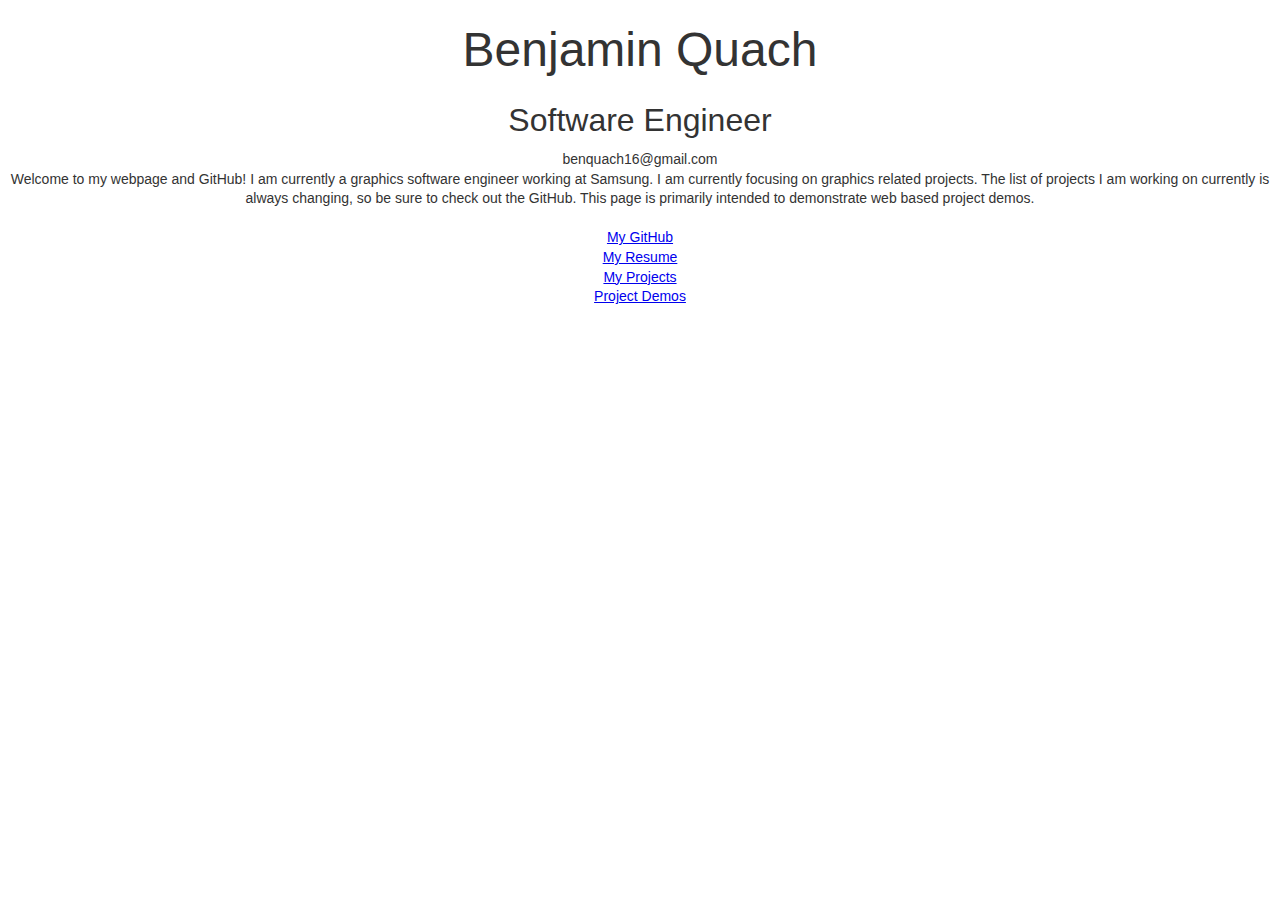
<file: index.html>
<!doctype html>
<head>
  <title>Benjamin Quach</title>
  <meta http-equiv="Content-Type" content="text/html; charset=utf-8"/>
  <link type="text/css" href="page.css" media="all" rel="stylesheet">
</head>
<body>
<h1>Benjamin Quach</h1>
<h2>Software Engineer </h2>
<div align="center">
benquach16@gmail.com <br>
Welcome to my webpage and GitHub! I am currently a graphics software engineer working at Samsung. I am currently focusing on graphics related projects. The list of projects I am working on currently is always changing, so be sure to check out the GitHub. This page is primarily intended to demonstrate web based project demos.<br>

<br>
<a href="http://github.com/benquach16">My GitHub</a> <br>
<a href="BenjaminQuachResume2020.pdf">My Resume</a> <br>
<a href="projects.html">My Projects</a> <br>
<a href="webprojects.html">Project Demos</a> <br>
</div>
</body>
</html>
</file>
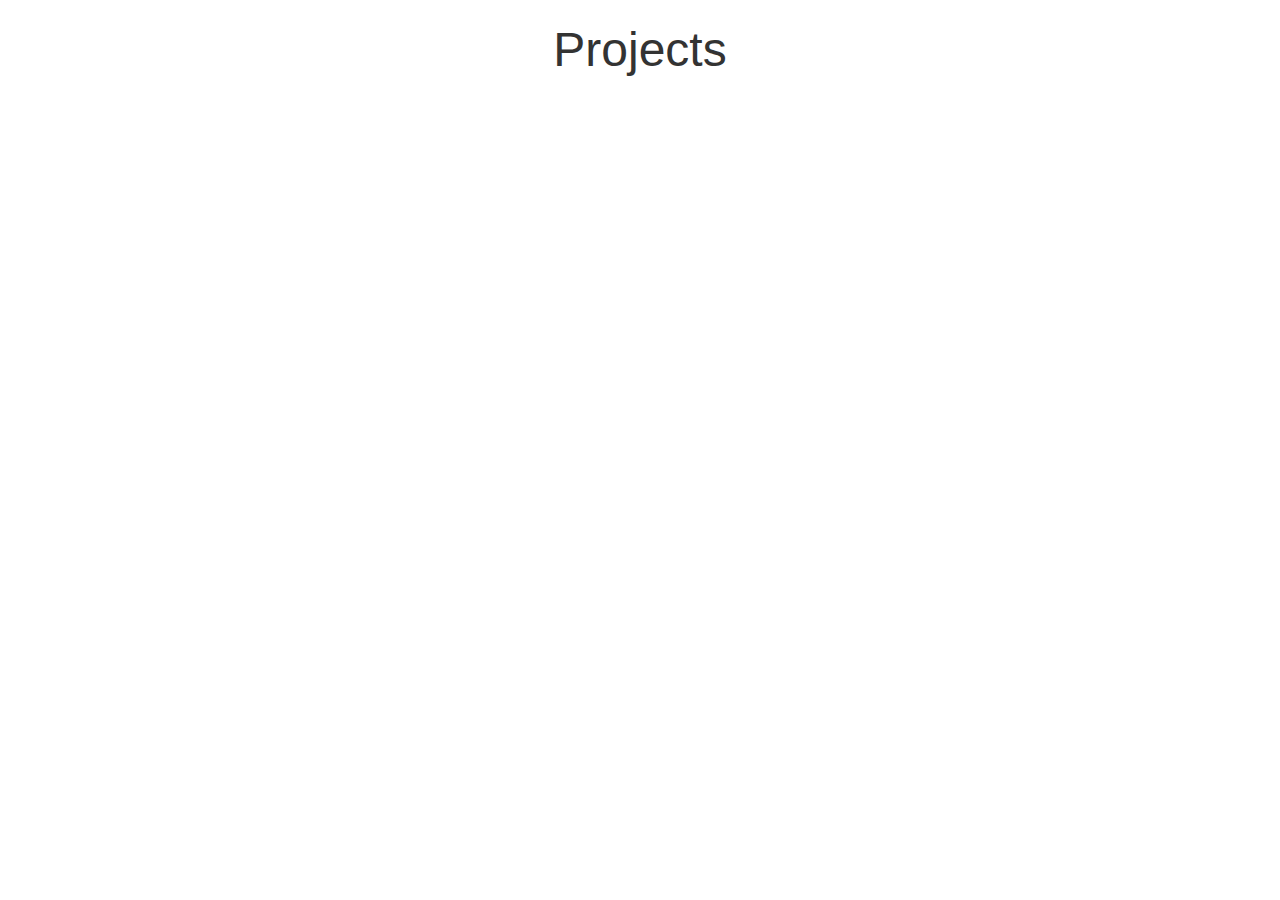
<file: projects.html>
<!doctype html>
<head>
  <title>Projects</title>
  <meta http-equiv="Content-Type" content="text/html; charset=utf-8"/>
  <link type="text/css" href="page.css" media="all" rel="stylesheet">
</head>
<body>
<h1>Projects</h1>

<div align="center">
<script src="https://code.jquery.com/jquery-3.1.0.min.js" integrity="sha256-cCueBR6CsyA4/9szpPfrX3s49M9vUU5BgtiJj06wt/s=" crossorigin="anonymous"></script>
<script src="getprojects.js"></script>

</div>
</body>
</html>
</file>
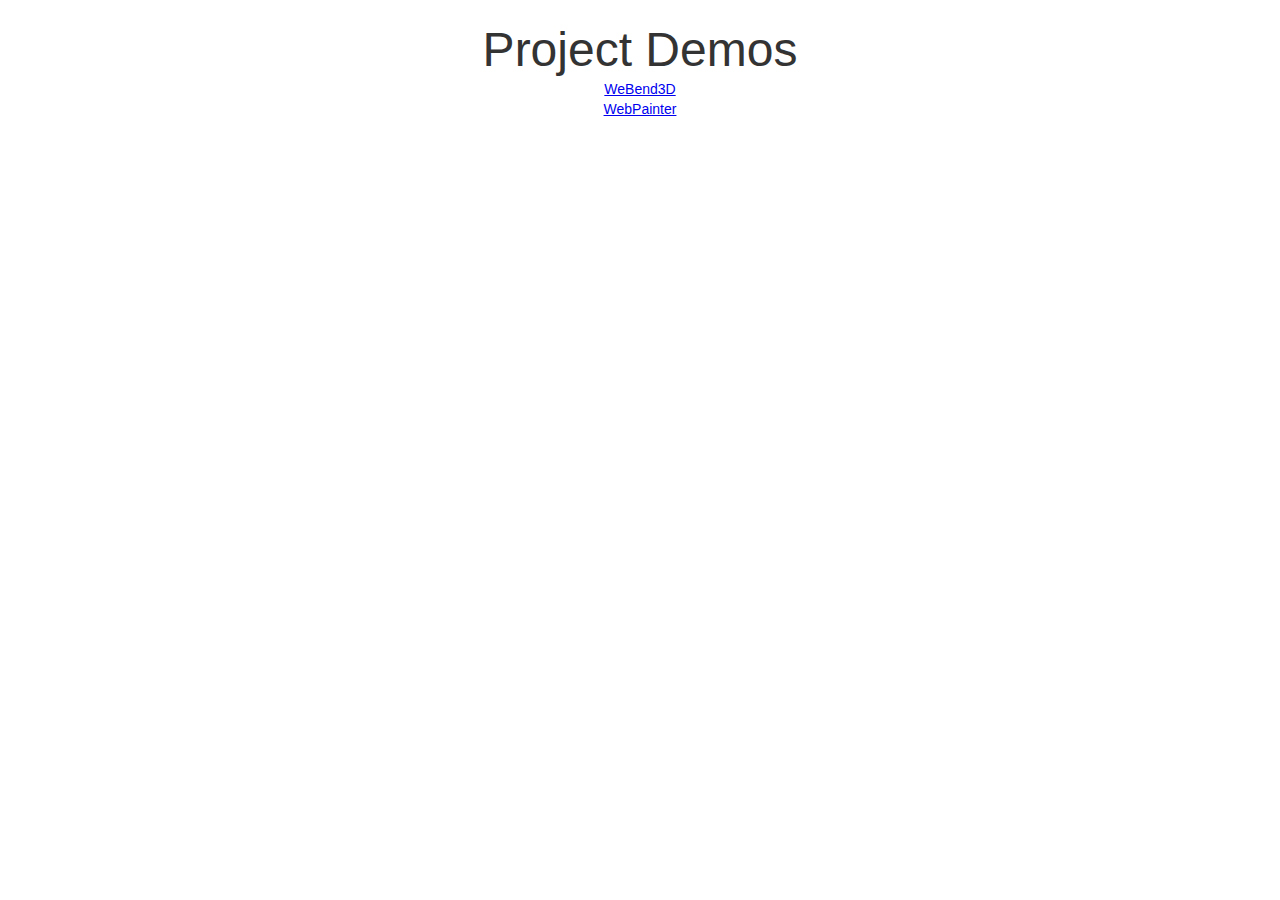
<file: webprojects.html>
<!doctype html>
<head>
  <title>Project Demos</title>
  <meta http-equiv="Content-Type" content="text/html; charset=utf-8"/>
  <link type="text/css" href="page.css" media="all" rel="stylesheet">
</head>
<body>
	<h1>Project Demos</h1>
<div align="center">
	<a href="projects/SBHacksClient/index.html">WeBend3D</a> <br>
	<a href="projects/WebPainter/index.html">WebPainter</a> <br>
</div>
</body>
</html>
</file>
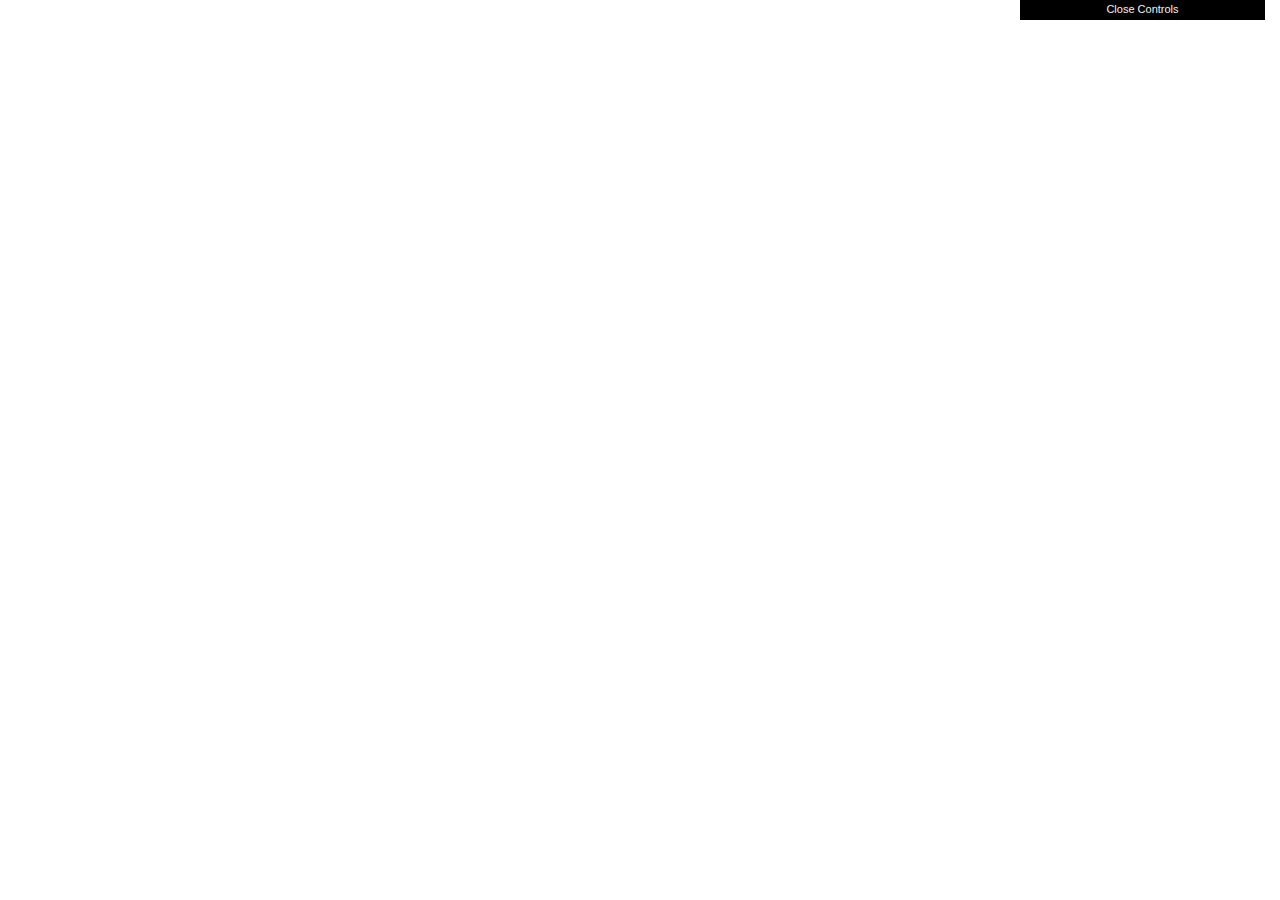
<file: SBHacksClient/test.html>
<!DOCTYPE HTML>
<html>
  <head>
	<script src="libs/dat.gui.min.js"></script>
	<script>
	  function init()
	  {
	  var gui = new dat.GUI();
	  }
	</script>
	<body onload ='init()'>
	  
	</body>
  </head>
</html>
</file>
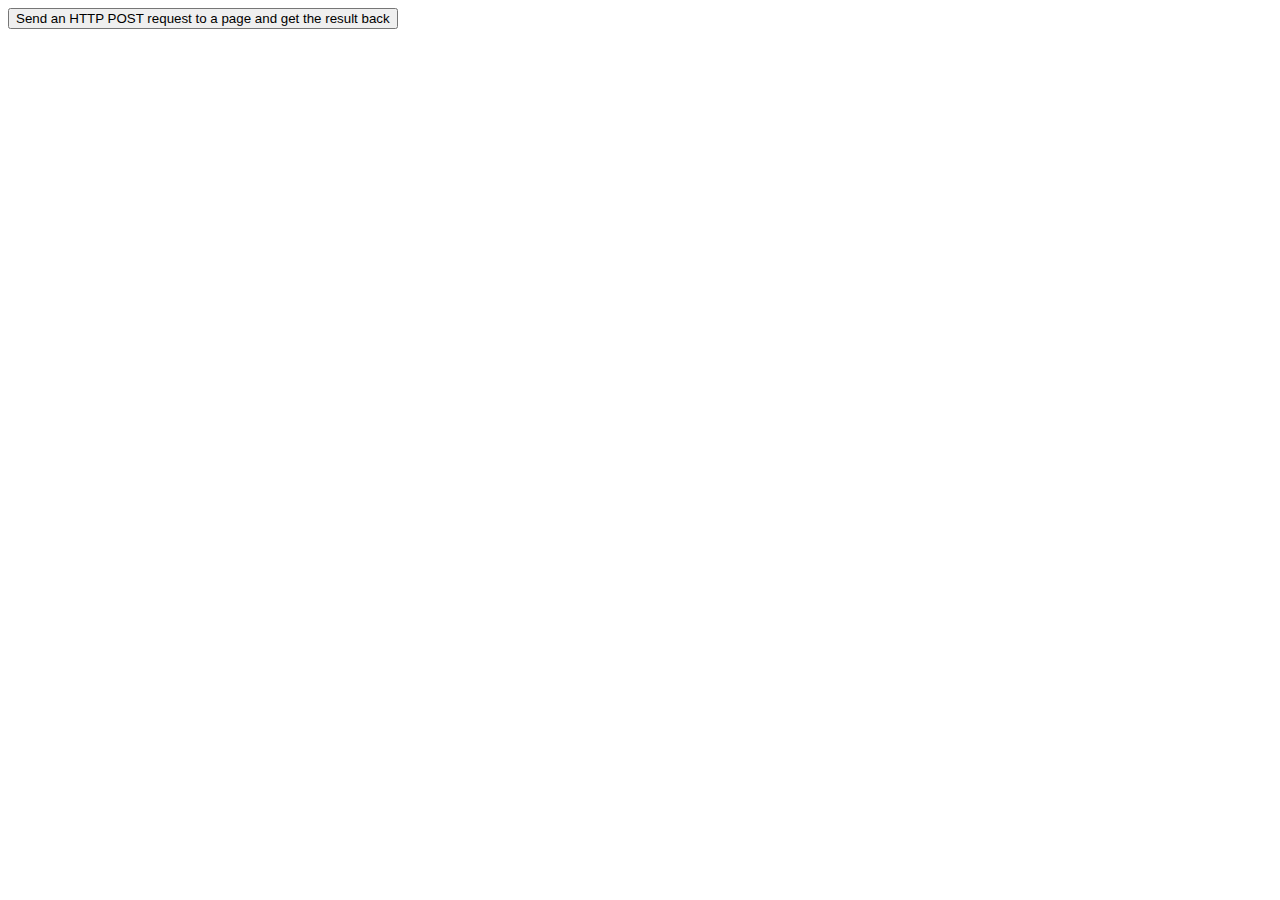
<file: SBHacksClient/server/jstest2.html>
<!DOCTYPE html>
<html>
<head>
<script src="http://ajax.googleapis.com/ajax/libs/jquery/1.11.2/jquery.min.js"></script>
<script>
    $(document).ready(function(){
        $("button").click(function(){
           $.ajax({                                      
                url: "http://localhost/SBHacksClient/server/array_edit.php",       
                type: "POST",
                data: {
                    cmd: "10",
                    verts1: "11",
                    verts2: "12",
                    func: "13",
					tableName: "exavqxxu3s"
                }, 
                //error: Utilities.Logger.displayAjaxError
            }).done(function( msg ) {
                alert(msg);
            });
        });
    });

</script>

</head>
<body>

<button>Send an HTTP POST request to a page and get the result back</button>

</body>
</html>
</file>
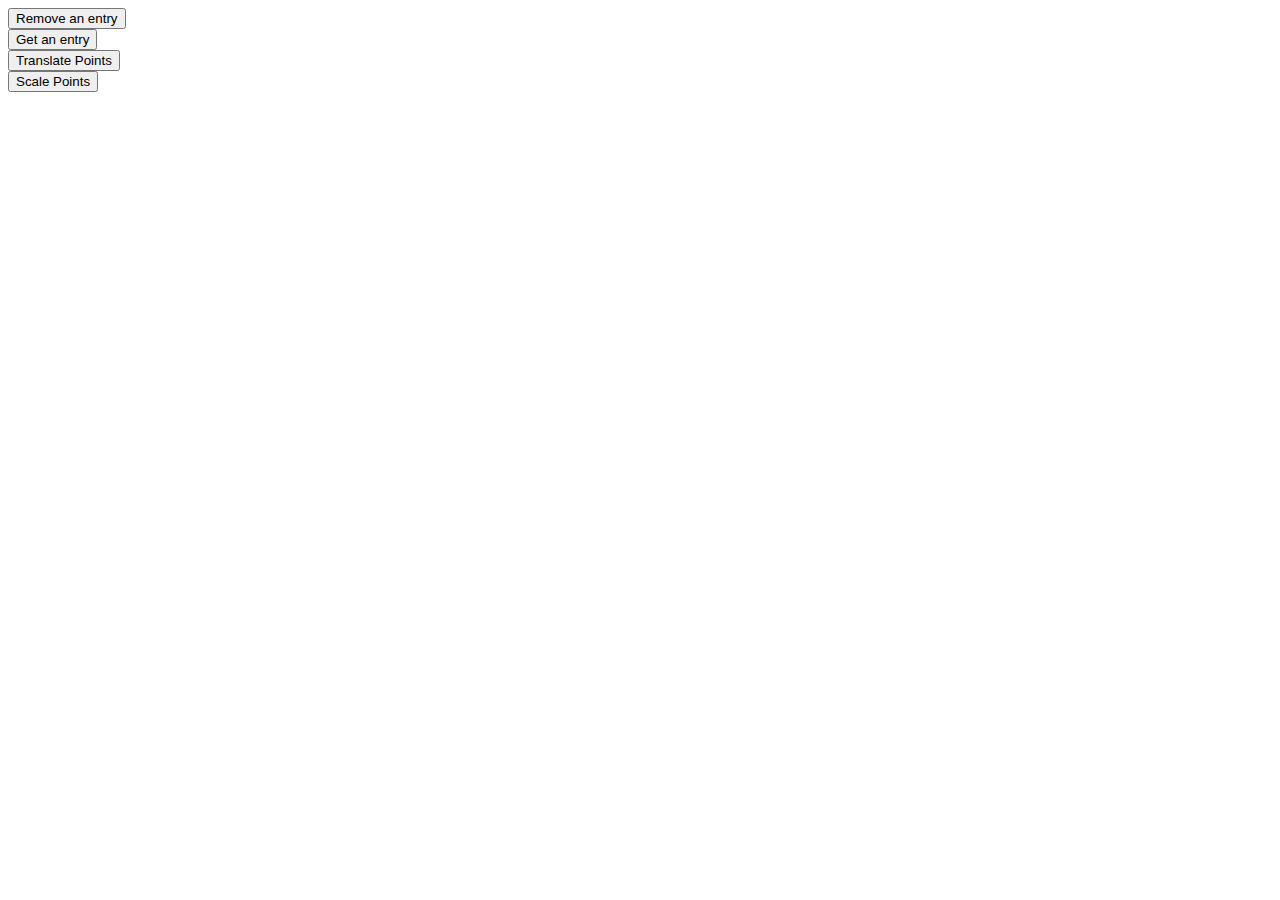
<file: SBHacksClient/server/serverRequest.html>
<!DOCTYPE html>
<html>
<head>
<script src="http://ajax.googleapis.com/ajax/libs/jquery/1.11.2/jquery.min.js"></script>
<script src="http://10.143.6.164:80/SBHacksClient/server/client_to_server.js"></script>
<script src="http://10.143.6.164:80/SBHacksClient/libs/three.js"></script>
<script>
    $(document).ready(function(){
        $("#button2").click(function(){
           removeCommit.apply(this, [2]);
        });
        $("#button3").click(function(){
            receiveCommit.apply(this, [5]);
        });
        $("#button4").click(function(){
            var point = new THREE.Vector3(4,5,6);
            var array = [1,2,3];
            alert(point + ", " + array);
            translatePoints.apply(this, [point, array]);
        });
        $("#button5").click(function(){
            var point = new THREE.Vector3(4,5,6);
			var origin = new THREE.Vector3(0,0,0);
            var array = [1,2,3];
            alert(point + ", " + array);
            scalePoints.apply(this, [point, array, origin]);
        });
    });

</script>

</head>
<body>

<button id = "button2">Remove an entry</button>
<br>
<button id = "button3">Get an entry</button>
<br>
<button id = "button4">Translate Points</button>
<br>
<button id = "button5">Scale Points</button>

</body>
</html>
</file>
<file: page.css>
body {
	box-sizing: border-box;
	font-family: 'Helvetica Neue', Helvetica, Arial, sans-serif;

	color: #333;
	line-height: 1.4;
	font-size: 14px;
}

h1 {
	margin: 20px auto 0 auto;
	font-size: 48px;
	font-weight: 200;
	line-height: 60px;
	text-align: center;
	max-width: 910px;
	color: #333;
}

h2 {
	margin: 10px auto 0 auto;
	font-size: 32px;
	font-weight: 200;
	line-height: 60px;
	text-align: center;
	max-width: 910px;
	color: #333;
}
h3 {
	margin: 2px auto 0 auto;
	font-size: 20px;
	line-height: 60px;
	text-align: center;
	max-width: 910px;
	color: #333;
}
</file>
